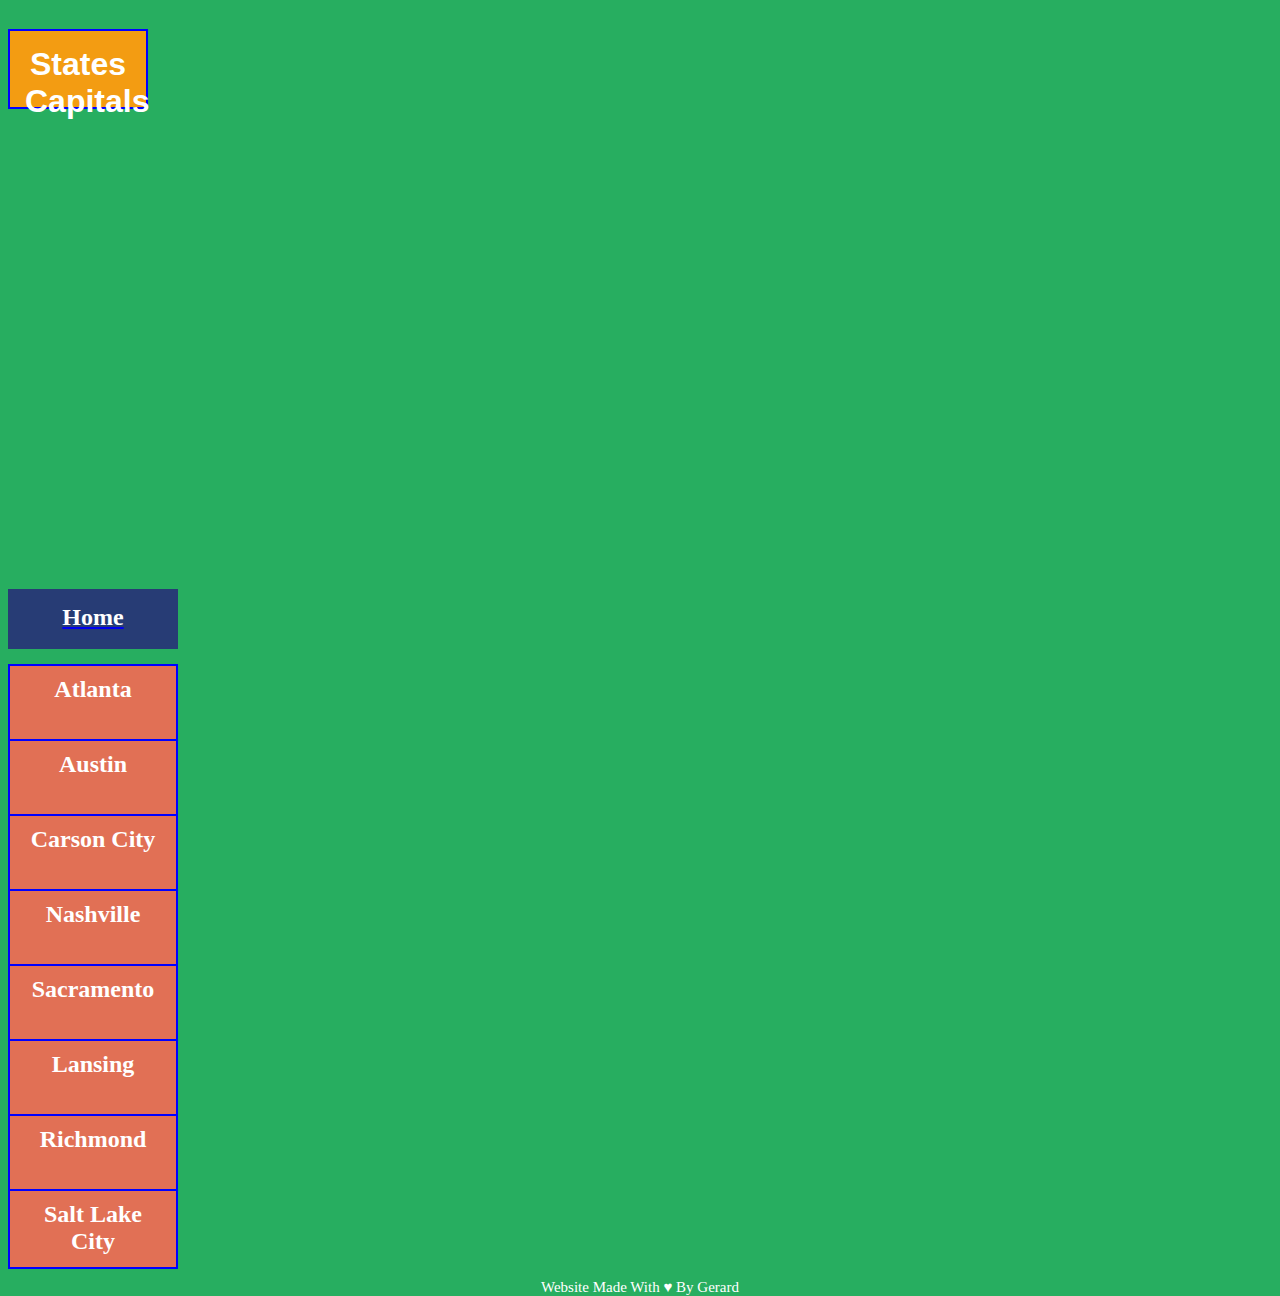
<file: capital.html>
<!DOCTYPE html>
<html lang="en">
<head>
    <meta charset="UTF-8">
    <meta name="viewport" content="width=device-width, initial-scale=1.0">
    <meta http-equiv="X-UA-Compatible" content="ie=edge">
    <link rel="stylesheet" href="css/style.css">
    <title>Responsive Website</title>
</head>
<body>
    <section>
        <h1 class="capital">States Capitals</h1>
            <a href="index.html">
              <h2 class="container">Home</h2>
            </a>
            <h2 class="container2">Atlanta</h2>
            <h2 class="container2">Austin</h2>
            <h2 class="container2">Carson City</h2>
            <h2 class="container2">Nashville</h2>
            <h2 class="container2">Sacramento</h2>
            <h2 class="container2">Lansing</h2>
            <h2 class="container2">Richmond</h2>
            <h2 class="container2">Salt Lake City</h2>
            <footer>
                    <p>Website Made With &hearts; By Gerard</p>
            </footer>
    </section>
</body>
</html>
</file>
<file: css/style.css>
body {
    background-color: #27ae60;
}

h1 {
    font-family: 'Play', sans-serif;
    background-color: #f39c12;
    color: #ffff;
    box-sizing: border-box;
    width: 140px;
    height: 80px;
    padding: 15px;    
    border: 2px solid blue;
    text-align: center;
}

footer {
    color:#ffff;
    font-family: cursive;
    font-size: 15px;
    text-align: center;
    margin-top: 40%;
}
section {
    display: grid;
    grid-template-columns: 1fr;
    justify-content: center;
    grid-auto-rows: 75px; 
}

.container {
    box-sizing: border-box;
    width: 170px;
    height: 60px;
    padding: 15px; 
    margin-top: 40%;  
    text-align: center;
    color: #c0392b;
    background-color: #273c75;
    color: #ffff;
} 
.container2 {
    box-sizing: border-box;
    width: 170px;
    height: 80px;
    padding: 10px; 
    margin-top: 40%;   
    border: 2px solid blue;
    text-align: center;
    color: #c0392b;
    background-color: #e17055;
    color: #ffff;
}
img {
    width: 300px;
    display: block;
    margin-left: auto;
    margin-right: auto;
}

/* Mobile Approach 768px and up */
@media screen and (max-width:768px) {
    section {
        display: grid;
        grid-template-columns: repeat(2, 1fr);
        grid-auto-rows: 75px;
    }
    body {
        background-color: #16a085;
    }
    .picture {
        display: none;
    } 
}

/* Laptop and Desktop */
@media screen and (max-width:1200px) {
    section {
        display: grid;
        grid-template-columns: repeat(2, 1fr);
        grid-gap: 1em;
        grid-auto-rows: 75px;
    }
    body {
        background-color: #e67e22;
    }
}
</file>
